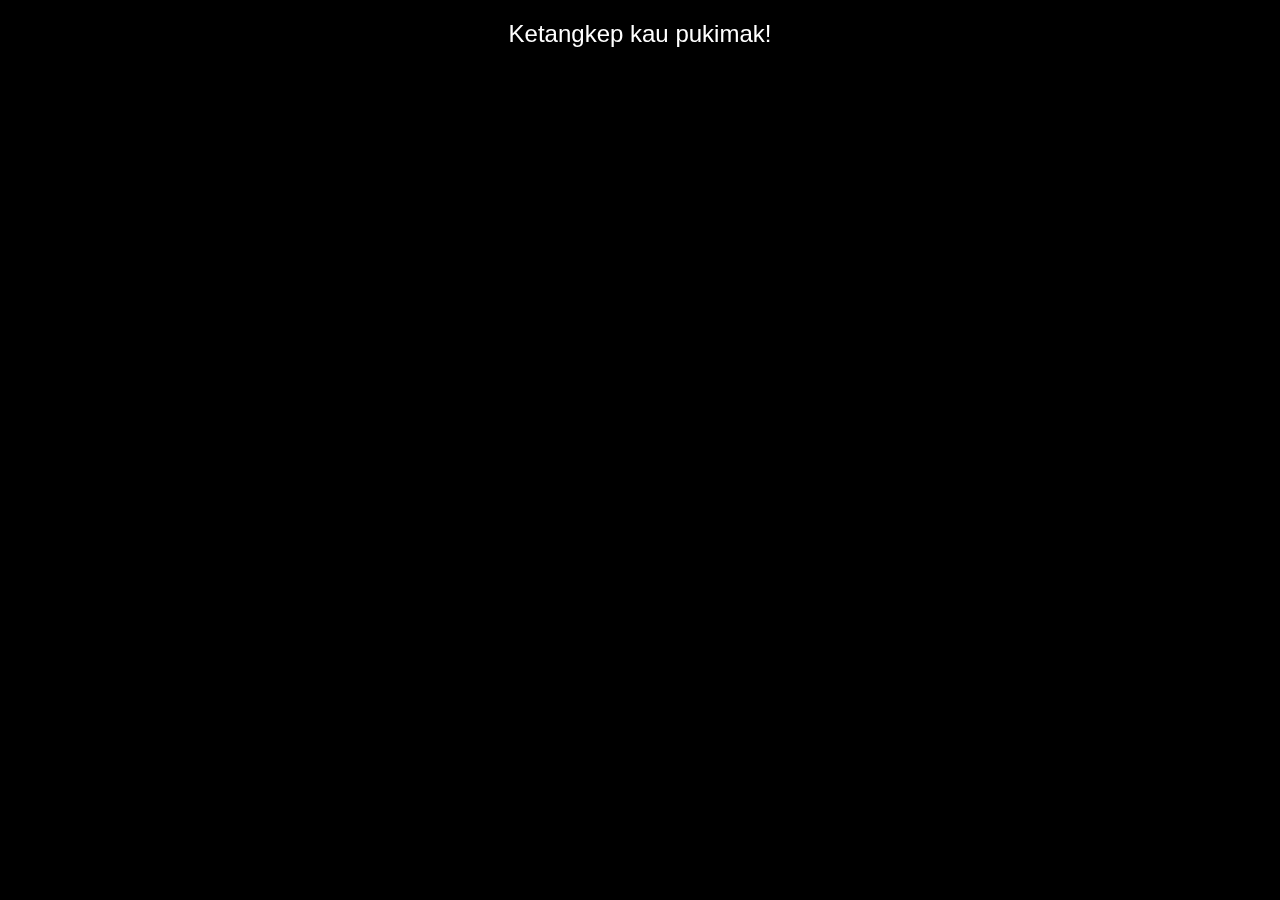
<file: rianohrian.html>
<!DOCTYPE html>
<html lang="en">
<head>
    <meta charset="UTF-8">
    <meta name="viewport" content="width=device-width, initial-scale=1.0">
    <title>Rian Tertangkap!</title>
    <style>
        body {
            margin: 0;
            padding: 0;
            background: black;
            height: 100vh;
            display: flex;
            justify-content: center;
            align-items: center;
            overflow: hidden;
        }

        .video-container {
            position: relative;
            width: 100%;
            height: 100vh;
            display: flex;
            justify-content: center;
            align-items: center;
        }

        iframe {
            position: absolute;
            top: 50%;
            left: 50%;
            transform: translate(-50%, -50%);
            width: 100vw;
            height: 100vh;
            pointer-events: none;
        }

        .message {
            position: fixed;
            top: 20px;
            left: 50%;
            transform: translateX(-50%);
            color: white;
            font-family: 'Arial', sans-serif;
            font-size: 24px;
            text-align: center;
            text-shadow: 2px 2px 4px rgba(0, 0, 0, 0.5);
            z-index: 100;
            animation: blink 1s infinite;
        }

        @keyframes blink {
            0% { opacity: 1; }
            50% { opacity: 0; }
            100% { opacity: 1; }
        }
    </style>
</head>
<body>
    <div class="message">Ketangkep kau pukimak!</div>
    <div class="video-container">
        <iframe 
            src="https://www.youtube.com/embed/8jAuO8GYdDo?autoplay=1&loop=1&playlist=8jAuO8GYdDo&controls=0" 
            frameborder="0" 
            allow="accelerometer; autoplay; clipboard-write; encrypted-media; gyroscope; picture-in-picture" 
            allowfullscreen>
        </iframe>
    </div>

    <script>
        history.pushState(null, null, location.href);
        window.onpopstate = function () {
            history.go(1);
        };

        document.addEventListener('keydown', function(e) {
            if (e.key === 'F5' || 
                (e.ctrlKey && e.key === 'r') || 
                (e.ctrlKey && e.key === 'w') ||
                (e.altKey && e.key === 'left')) {
                e.preventDefault();
            }
        });
    </script>
</body>
</html>
</file>
